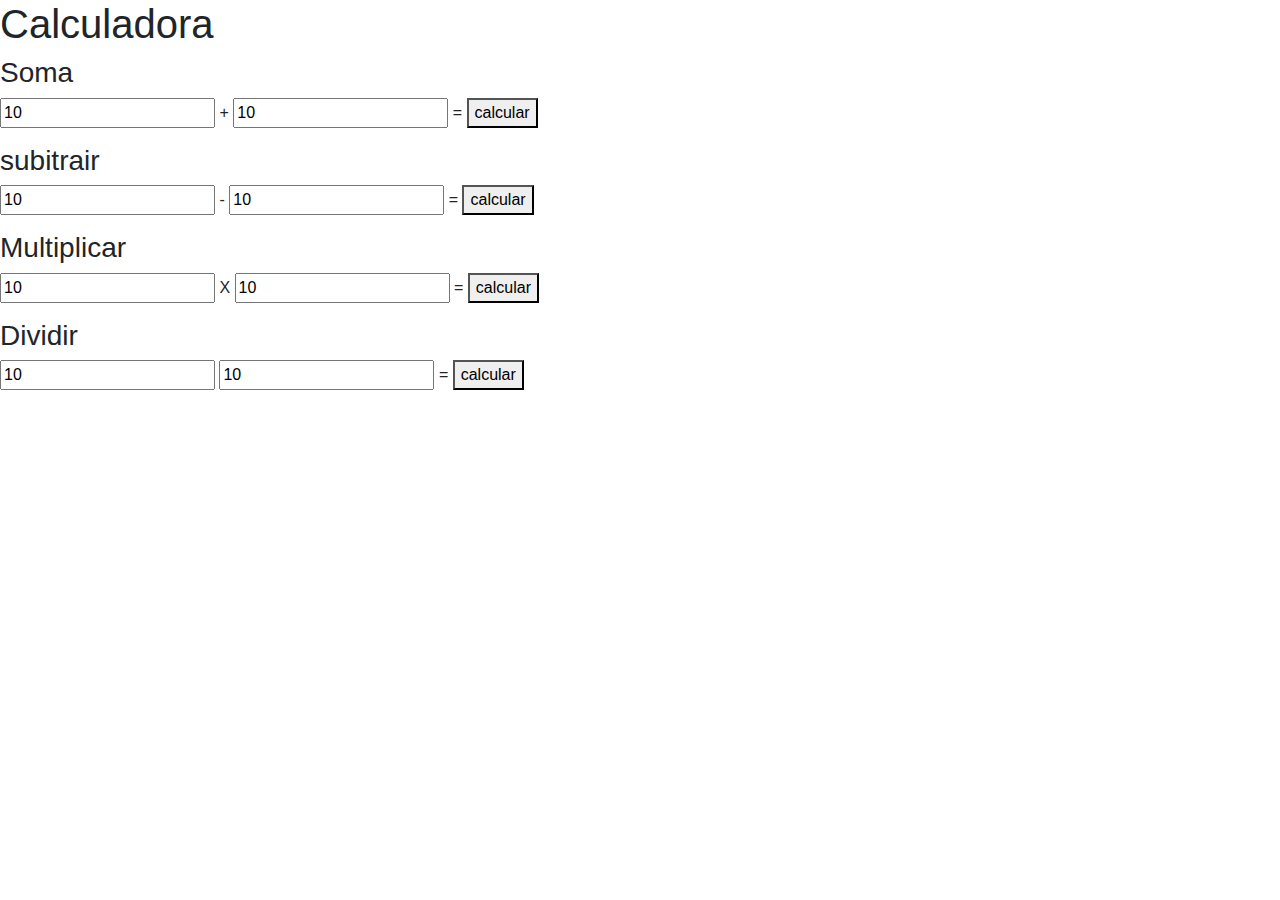
<file: operaçoes/index.html>
<!DOCTYPE html>
<html lang="en">
<head>
    <meta charset="UTF-8">
    <meta name="viewport" content="width=device-width, initial-scale=1.0">
    <meta http-equiv="X-UA-Compatible" content="ie=edge">
    <link rel="stylesheet" href="style.css">
    <link rel="stylesheet" href="https://stackpath.bootstrapcdn.com/bootstrap/4.3.1/css/bootstrap.min.css" integrity="sha384-ggOyR0iXCbMQv3Xipma34MD+dH/1fQ784/j6cY/iJTQUOhcWr7x9JvoRxT2MZw1T" crossorigin="anonymous">
    <title>Calculadora</title>
</head>
<body>
    <h1>Calculadora</h1>

    <h3>Soma</h3>

    <input id="numero1" type="number" value="10">
    <span>+</span>
    <input id="numero2" type="number" value="10">
    <span>=</span>
     <button onClick="calcular()">calcular</button>
     <p id="resultado"></p>

     <h3>subitrair</h3>

     <input id="subitraendo1" type="number" value="10">
    <span>-</span>
    <input id="subitraendo2" type="number" value="10">
    <span>=</span>
     <button onClick="diminuir()">calcular</button>
     <p id="resultadoSubitrac=/.ao"></p>

     <h3>Multiplicar</h3>

     <input id="multiplicador1" type="number" value="10">
    <span>X</span>
    <input id="multiplicador2" type="number" value="10">
    <span>=</span>
     <button onClick="multiplicar()">calcular</button>
     <p id="respostaMultplicacao"></p>

     <h3>Dividir</h3>

     <input id="divisor1" type="number" value="10">
    <span></span>
    <input id="divisor2" type="number" value="10">
    <span>=</span>
     <button onClick="dividir()">calcular</button>
     <p id="respostaDivisao"></p>

</body>
<script type="text/javascript" src="index.js"></script>
</html>
</file>
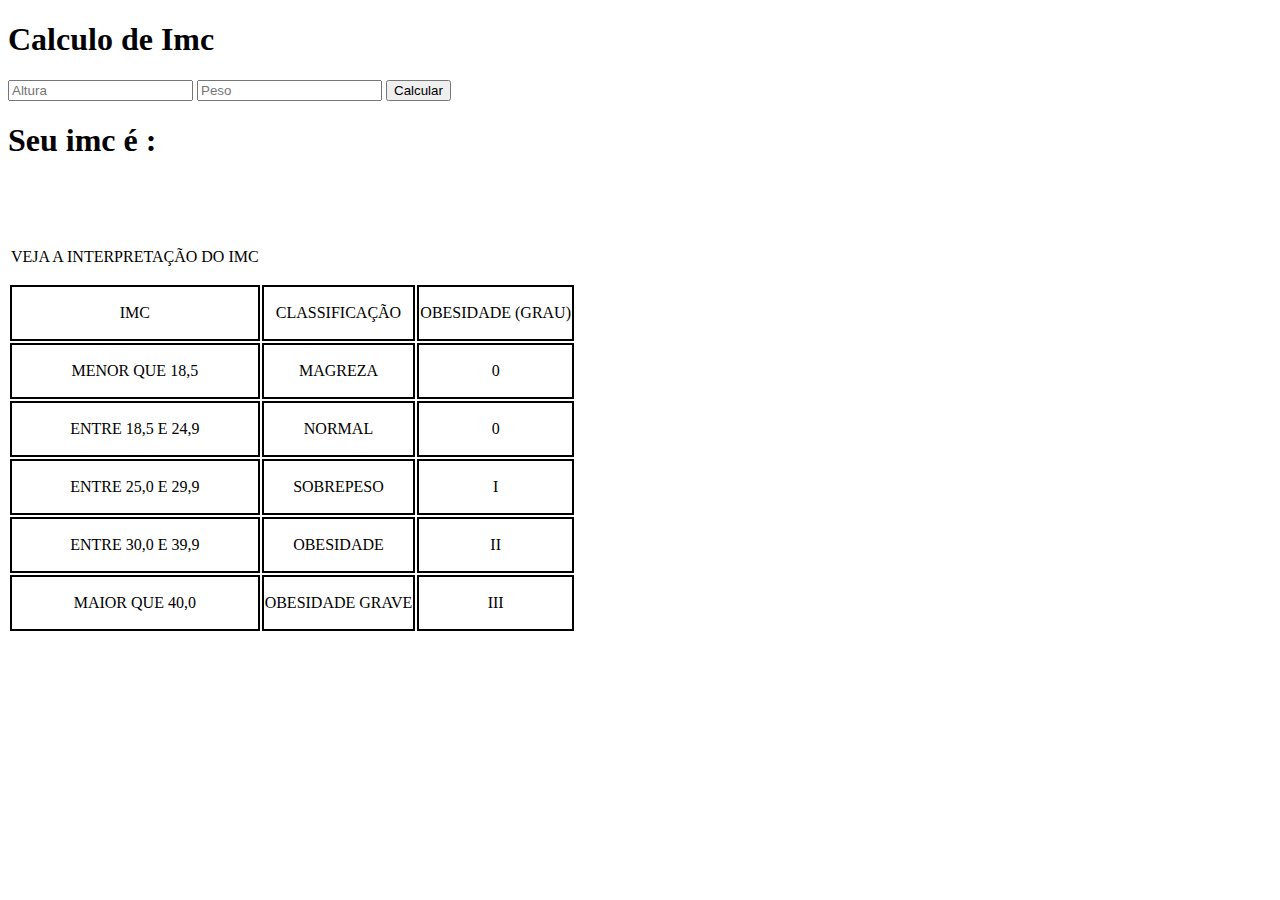
<file: CalculoDeImc/imc.html>
<!DOCTYPE html>
<html lang="en">
<head>
    <meta charset="UTF-8">
    <meta name="viewport" content="width=device-width, initial-scale=1.0">
    <meta http-equiv="X-UA-Compatible" content="ie=edge">
    <link rel="stylesheet" href="style.css">
    <title>Calculo de Imc</title>
</head>
<body>
    <div class="wrapper">
        <div class="Imc">
            <h1>Calculo de Imc</h1>
            <input type="number" class="altura" placeholder="Altura">
            <input type="number" class="peso "placeholder="Peso">
            <button onclick="calcular()">Calcular</button>
        </div>
        <div>
            <h1> Seu imc é :<span id="resultado"></span></h1>
            <p id="valorImc"></p>
        </div>
    </div>
    <div>
        <table style="text-align: center; margin-top: 70px;">
            <tr>
                <td>
                    <p>VEJA A INTERPRETAÇÃO DO IMC</p>
                </td>
            </tr>
            <tr>
                <td style="border: 2px solid; ">
                    <p>IMC</p>
                </td>
                <td style="border: 2px solid; ">
                    <p>CLASSIFICAÇÃO</p>
                </td>
                <td style="border: 2px solid; ">
                    <p>OBESIDADE (GRAU)</p>
                </td>
            </tr>
            <tr>
                <td style="border: 2px solid; ">
                    <p>MENOR QUE 18,5</p>
                </td>
                <td style="border: 2px solid; ">
                    <p>MAGREZA</p>
                </td>
                <td style="border: 2px solid; ">
                    <p>0</p>
                </td>
            </tr>
            <tr>
                <td style="border: 2px solid; ">
                    <p>ENTRE 18,5 E 24,9</p>
                </td>
                <td style="border: 2px solid; ">
                    <p>NORMAL</p>
                </td>
                <td style="border: 2px solid; ">
                    <p>0</p>
                </td>
            </tr>
            <tr>
                <td style="border: 2px solid; ">
                    <p>ENTRE 25,0 E 29,9</p>
                </td>
                <td style="border: 2px solid; ">
                    <p>SOBREPESO</p>
                </td>
                <td style="border: 2px solid; ">
                    <p>I</p>
                </td>
            </tr>
            <tr>
                <td style="border: 2px solid; ">
                    <p>ENTRE 30,0 E 39,9</p>
                </td>
                <td style="border: 2px solid; ">
                    <p>OBESIDADE</p>
                </td>
                <td style="border: 2px solid; ">
                    <p>II</p>
                </td>
            </tr>
            <tr>
                <td style="border: 2px solid; ">
                    <p>MAIOR QUE 40,0</p>
                </td>
                <td style="border: 2px solid; ">
                    <p>OBESIDADE GRAVE</p>
                </td>
                <td style="border: 2px solid; ">
                    <p>III</p>
                </td>
            </tr>
        </table>
    </div>
    <script type="text/javascript" src="index.js"></script>
</body>
</html>
</file>
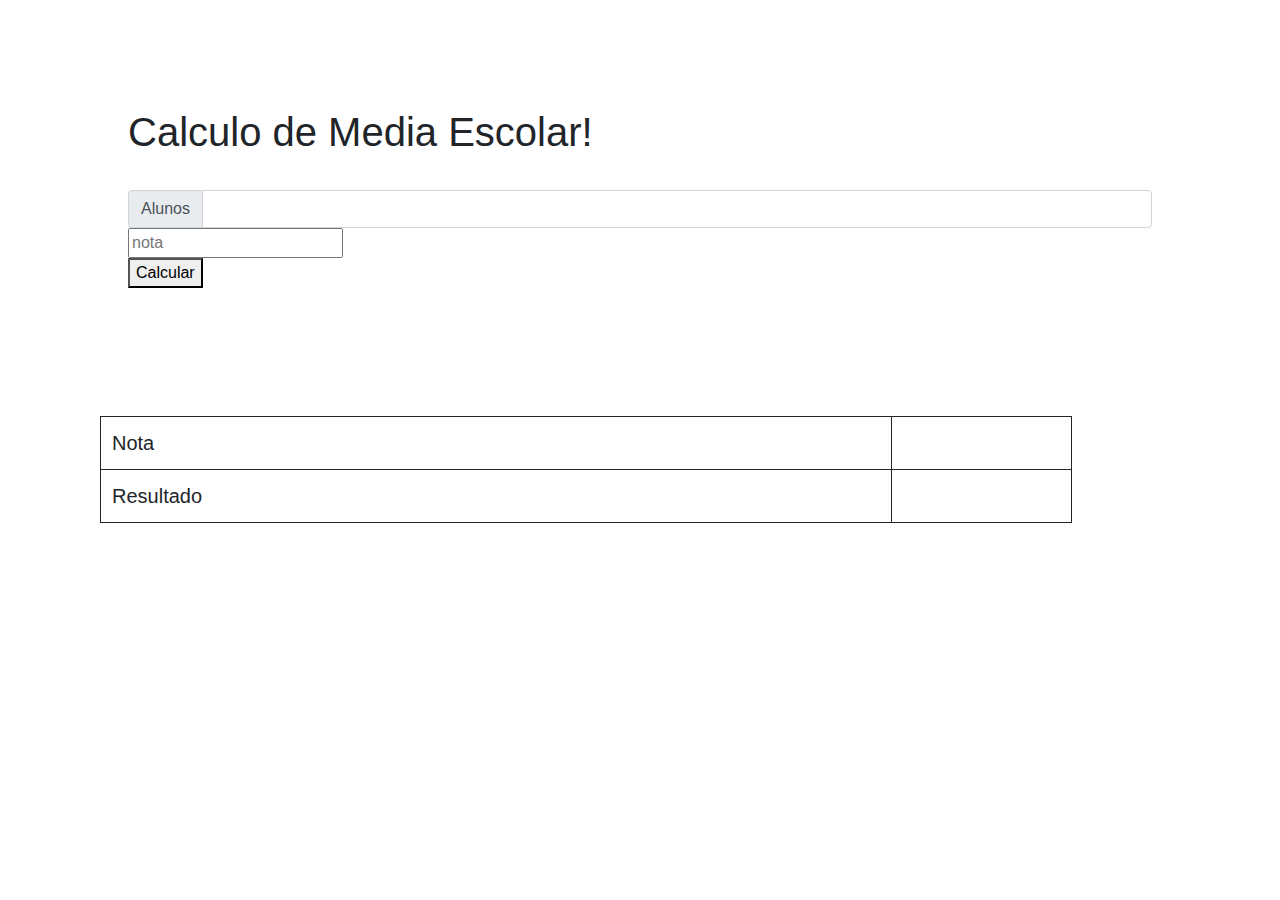
<file: CalculosDeNotas/resultados.html>
<!DOCTYPE html>
<html lang="en">
<head>
    <meta charset="UTF-8">
    <meta name="viewport" content="width=device-width, initial-scale=1.0">
    <meta http-equiv="X-UA-Compatible" content="ie=edge">
    <title>Calculo de Media Escolar
</title>
    <script type="text/javascript" src="index.js"></script>
    <link rel="stylesheet" href="estilo.css">
    <link rel="stylesheet" href="https://stackpath.bootstrapcdn.com/bootstrap/4.3.1/css/bootstrap.min.css" integrity="sha384-ggOyR0iXCbMQv3Xipma34MD+dH/1fQ784/j6cY/iJTQUOhcWr7x9JvoRxT2MZw1T" crossorigin="anonymous">
</head>
<body>
    <div class="menu">
        <h1>Calculo de Media Escolar!</h1>
        <form class="formulario">
            <div class="input-group">
                <div class="input-group-prepend">
                    <span class="input-group-text">Alunos</span>
                </div>
                <input type="text" aria-label="Nome do Aluno" name="nome_aluno" id="nome_aluno" class="form-control">
            </div>
            <input type="number" placeholder="nota" id="nota">
        </form>
        <button onClick="calcular()">Calcular</button>
    </div>  
    <div class="resultado">
        <table style="border: 1px solid; width: 90%;">
            <tr>
                <td>
                    <p>Nota</p>
                </td>
                <td style="border: 1px solid; width: 180px;">
                    <span id="letra" style="margin: 7px;"></span>
                </td>
            </tr>
            <tr>
                <td style="border: 1px solid;">
                    <p>Resultado</p>
                </td>
                <td>
                    <span id="aprovacao" style="margin: 7px;"></span>
                </td>
            </tr>
        </table>
    </div>
</body>
</html>
</file>
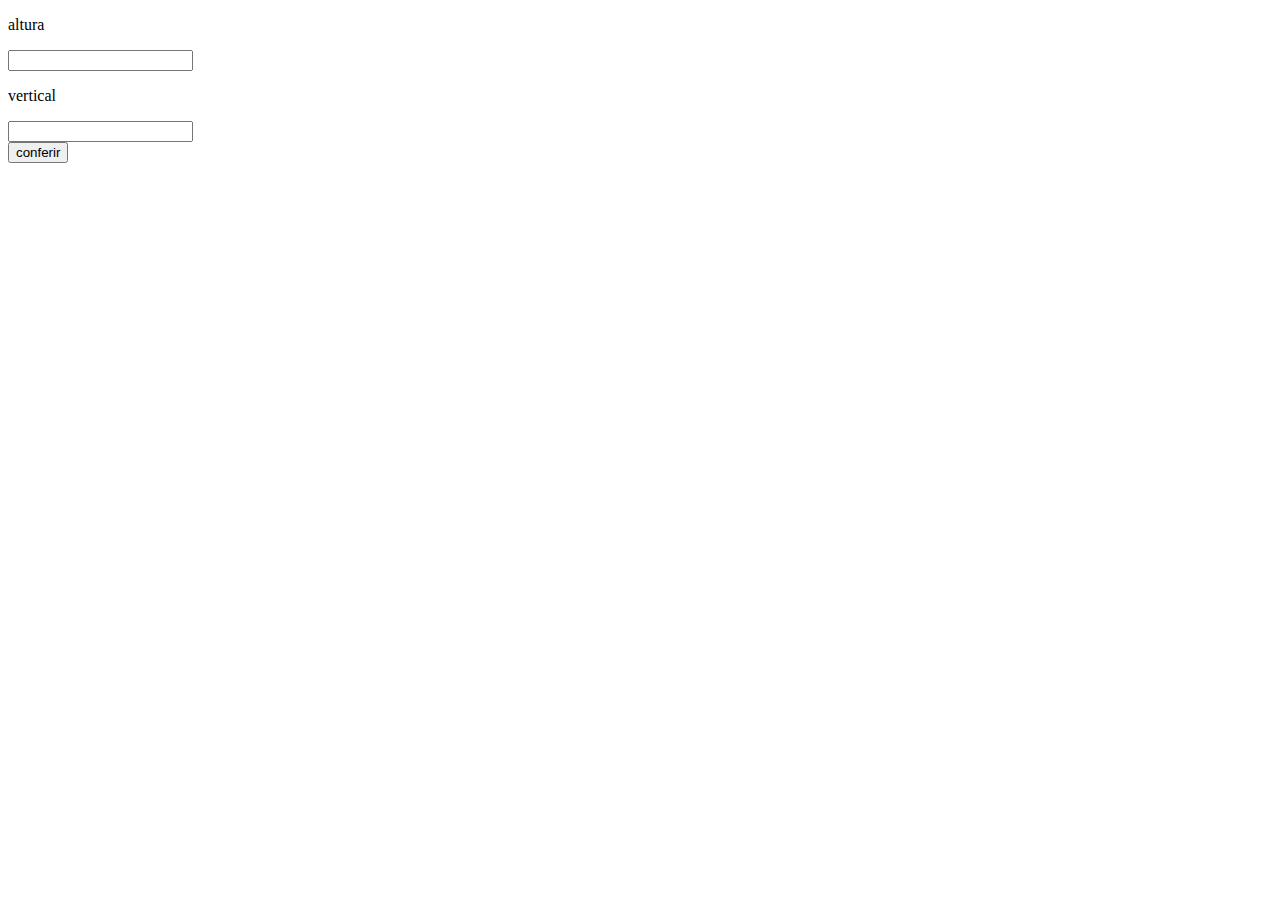
<file: CalculosDeNotas/calculoDeMedida/arquivo.html>
<!DOCTYPE html>
<html lang="en">
<head>
    <meta charset="UTF-8">
    <meta name="viewport" content="width=device-width, initial-scale=1.0">
    <meta http-equiv="X-UA-Compatible" content="ie=edge">
    <title>Calculo de horizonte ou vetical </title>
</head>
<body>
    <div>
        <p>altura</p>
        <input type="number" id="altura" value="">

        <p>vertical</p>
        <input type="number" id="largura" value="">
    </div>
    <button  onclick="verificar()">conferir</button>
    <p id="resultado"></p>
</body>
<script type="text/javascript" src="index.js"></script>
</html>
</file>
<file: operaçoes/style.css>
*/

html, body, div, span, applet, object, iframe,
h1, h2, h3, h4, h5, h6, p, blockquote, pre,
a, abbr, acronym, address, big, cite, code,
del, dfn, em, img, ins, kbd, q, s, samp,
small, strike, strong, sub, sup, tt, var,
b, u, i, center,
dl, dt, dd, ol, ul, li,
fieldset, form, label, legend,
table, caption, tbody, tfoot, thead, tr, th, td,
article, aside, canvas, details, embed, 
figure, figcaption, footer, header, hgroup, 
menu, nav, output, ruby, section, summary,
time, mark, audio, video {
	margin: 0;
	padding: 0;
	border: 0;
	font-size: 100%;
	font: inherit;
	vertical-align: baseline;
}
/* HTML5 display-role reset for older browsers */
article, aside, details, figcaption, figure, 
footer, header, hgroup, menu, nav, section {
	display: block;
}
body {
	line-height: 1;
}
ol, ul {
	list-style: none;
}
blockquote, q {
	quotes: none;
}
blockquote:before, blockquote:after,
q:before, q:after {
	content: '';
	content: none;
}
table {
	border-collapse: collapse;
	border-spacing: 0;
}


.html{

}
</file>
<file: CalculoDeImc/style.css>
.imc{
    height: 100%;
    min-height: 100%;
    display: -webkit-flex;
    display: flex;
    -webkit-align-items: center;
    align-items: center;
    -webkit-justify-content: center;
    justify-content: center;
    border-right:  2px solid black;
}
.imc h1{
   font-size: 20px;
   color: yellow;
   font-family: Arial, Helvetica, sans-serif; 
}

.wrapper{
    align-items: center;
}
</file>
<file: CalculosDeNotas/estilo.css>
body{
    text-align: center;
    background-color: #ccc;
}
.menu{
  margin: 10%;
}

.resultado{
   margin-left: 100px;
   margin-right: 100px; 
   font-size: 20px;
}

.resultado p {
    margin: 10px;   
}

.menu h1{
    margin-bottom: 34px;
    margin-top: -20px;
}
</file>
